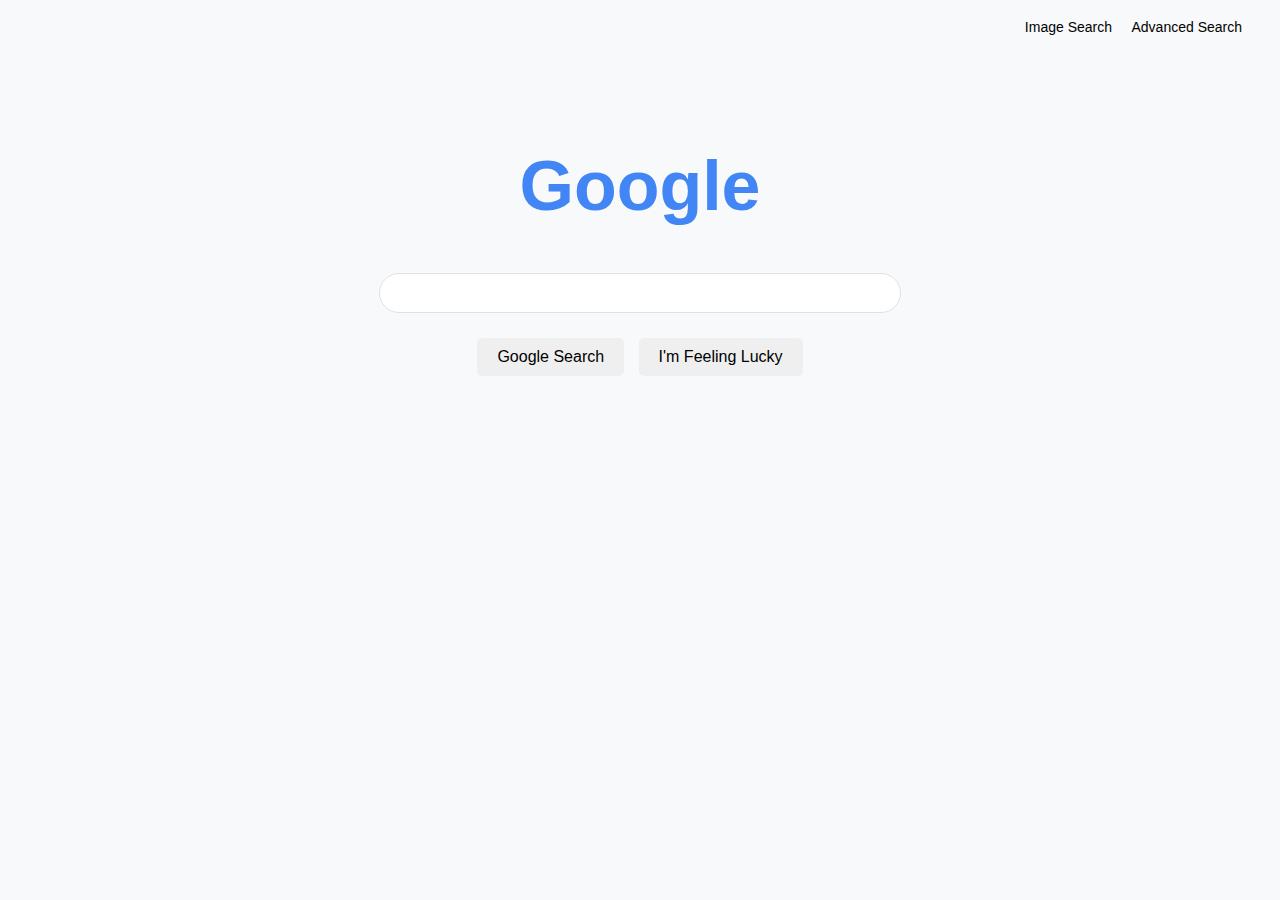
<file: index.html>
<!DOCTYPE html>
<html lang="en">
<head>
    <meta charset="UTF-8">
    <meta name="viewport" content="width=device-width, initial-scale=1.0">
    <title>Google Search</title>
    <link href="assets/style.css" rel="stylesheet">
</head>
<body>

<div class="nav">
    <a href="image.html">Image Search</a>
    <a href="advanced.html">Advanced Search</a>
</div>

<div class="search-container">
    <h1>Google</h1>
    <form action="https://www.google.com/search">
        <input type="text" name="q" class="search-box">
        <div class="buttons">
            <input type="submit" value="Google Search">
            <input type="submit" name="btnI" value="I'm Feeling Lucky">
        </div>
    </form>
</div>

</body>
</html>
</file>
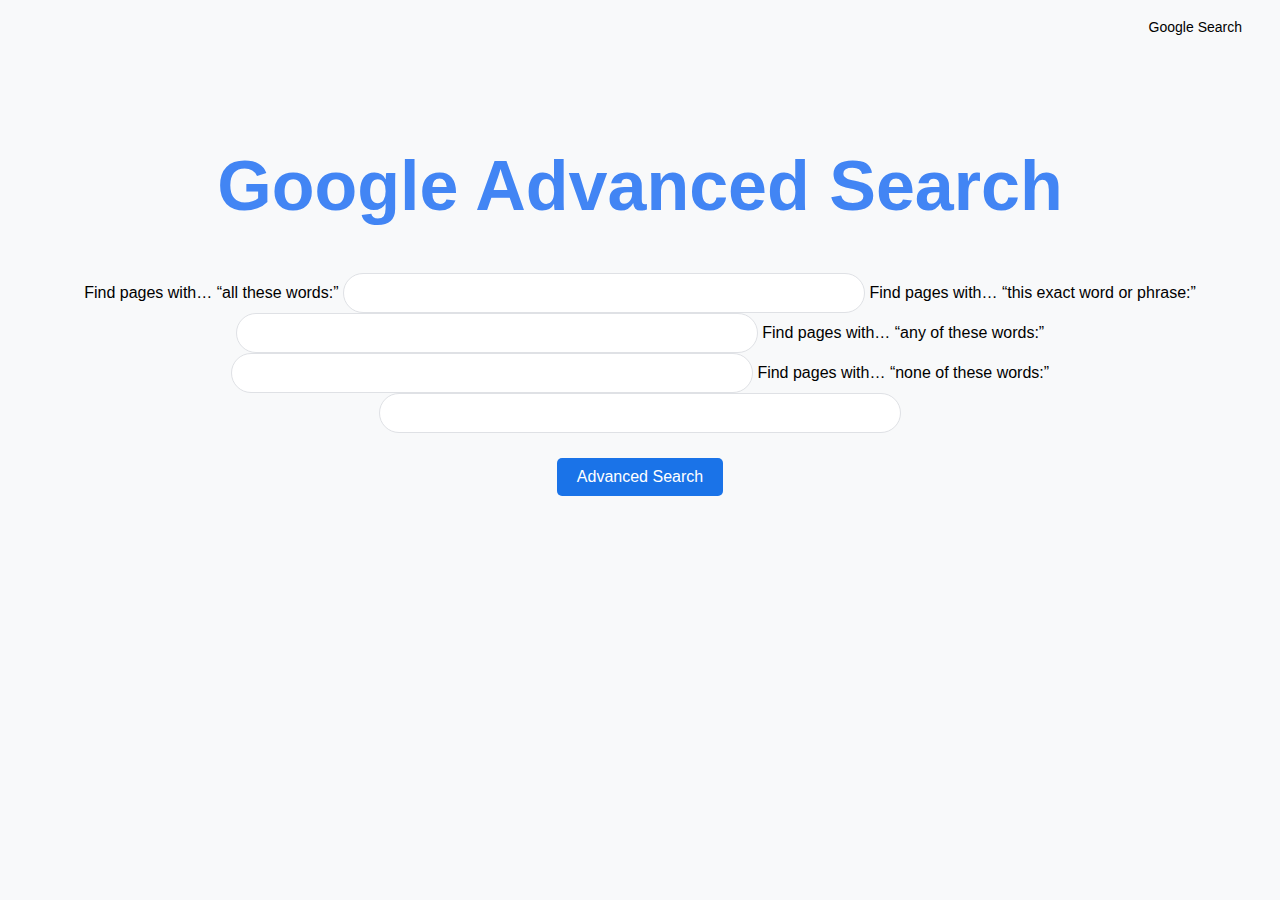
<file: advanced.html>
<!DOCTYPE html>
<html lang="en">
<head>
    <meta charset="UTF-8">
    <meta name="viewport" content="width=device-width, initial-scale=1.0">
    <title>Google Advanced Search</title>
    <link href="assets/style.css" rel="stylesheet">
</head>
<body>

<div class="nav">
    <a href="index.html">Google Search</a>
</div>

<div class="search-container">
    <h1>Google Advanced Search</h1>
    <form action="https://www.google.com/search">
        <label>Find pages with… “all these words:”</label>
        <input type="text" name="as_q" class="search-box">

        <label>Find pages with… “this exact word or phrase:”</label>
        <input type="text" name="as_epq" class="search-box">

        <label>Find pages with… “any of these words:”</label>
        <input type="text" name="as_oq" class="search-box">

        <label>Find pages with… “none of these words:”</label>
        <input type="text" name="as_eq" class="search-box">

        <div class="buttons">
            <input type="submit" value="Advanced Search" class="advanced-btn">
        </div>
    </form>
</div>

</body>
</html>
</file>
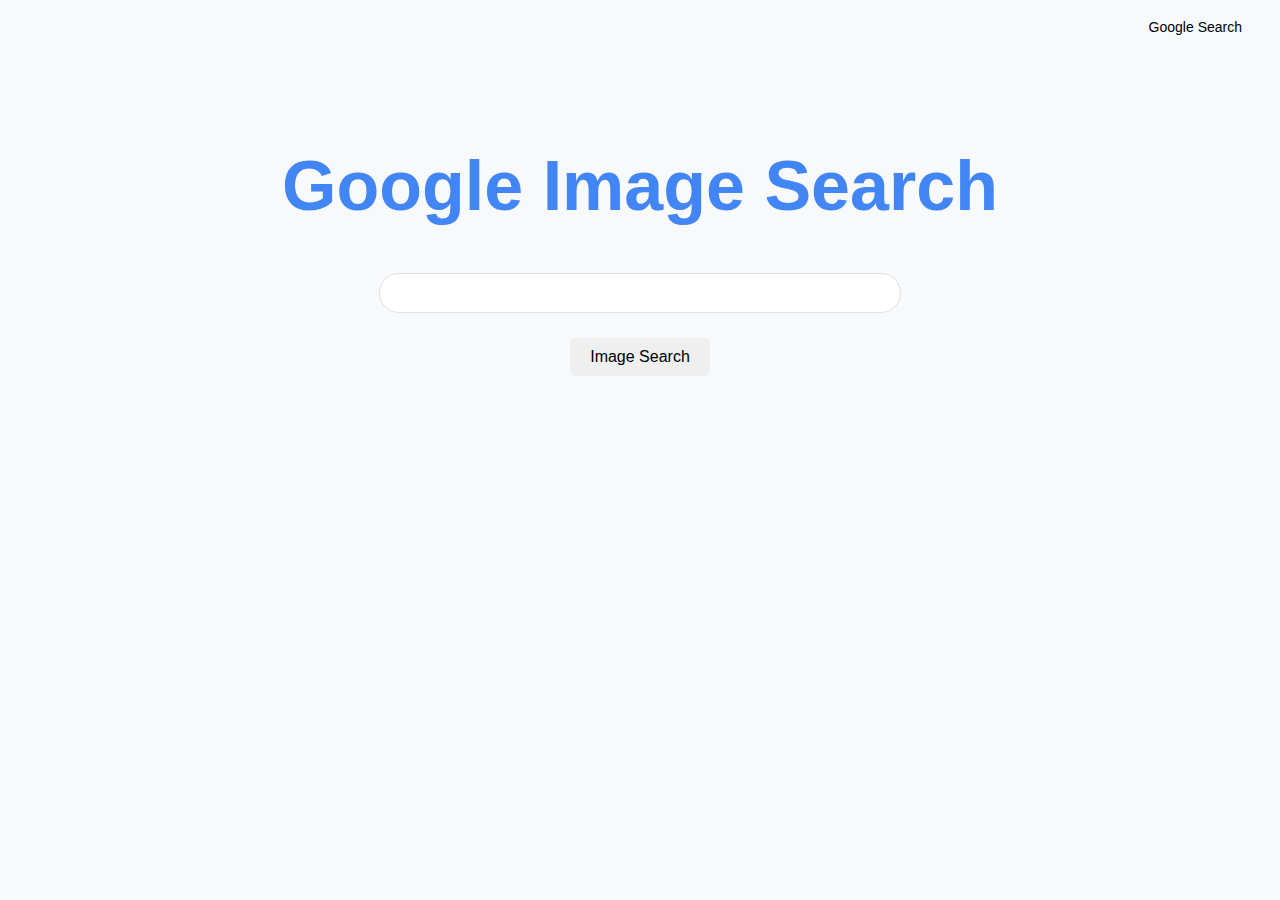
<file: image.html>
<!DOCTYPE html>
<html lang="en">
<head>
    <meta charset="UTF-8">
    <meta name="viewport" content="width=device-width, initial-scale=1.0">
    <title>Google Image Search</title>
    <link href="assets/style.css" rel="stylesheet">
</head>
<body>

<div class="nav">
    <a href="index.html">Google Search</a>
</div>

<div class="search-container">
    <h1>Google Image Search</h1>
    <form action="https://www.google.com/search">
        <input type="hidden" name="tbm" value="isch">
        <input type="text" name="q" class="search-box">
        <div class="buttons">
            <input type="submit" value="Image Search">
        </div>
    </form>
</div>

</body>
</html>
</file>
<file: assets/style.css>
body {
    font-family: Arial, sans-serif;
    text-align: center;
    background-color: #f8f9fa;
}

.nav {
    text-align: right;
    padding: 10px;
    margin-right: 20px;
}

.nav a {
    margin-left: 15px;
    text-decoration: none;
    color: black;
    font-size: 14px;
}

.search-container {
    margin-top: 100px;
}

h1 {
    font-size: 70px;
    color: #4285F4;
    font-weight: bold;
}

.search-box {
    width: 500px;
    padding: 10px;
    font-size: 16px;
    border: 1px solid #dfe1e5;
    border-radius: 24px;
    outline: none;
}

.buttons {
    margin-top: 20px;
}

input[type="submit"] {
    margin: 5px;
    padding: 10px 20px;
    font-size: 16px;
    border: none;
    border-radius: 5px;
    cursor: pointer;
}

input[type="submit"]:hover {
    background-color: #dfe1e5;
}

.advanced-btn {
    background-color: #1a73e8;
    color: white;
}
</file>
